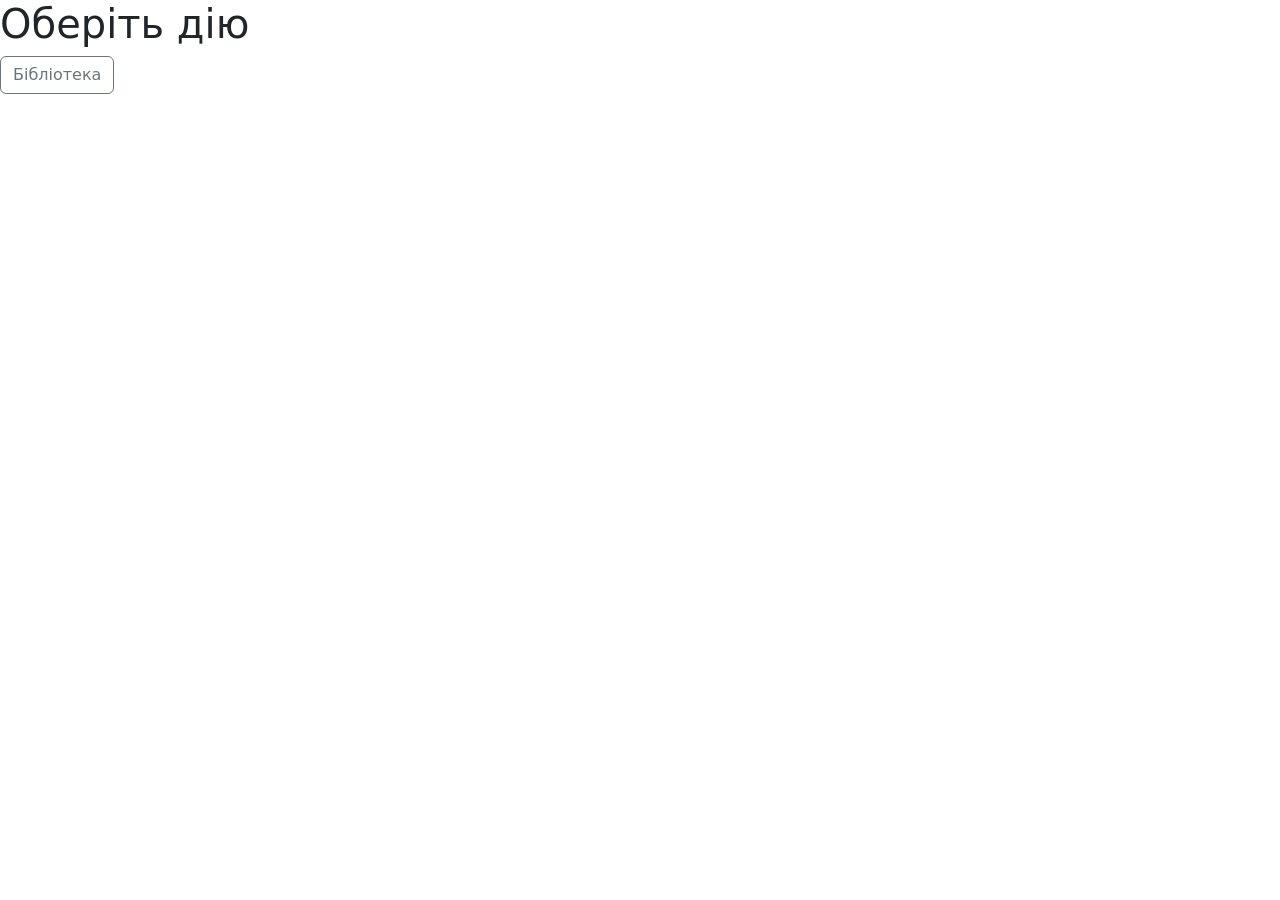
<file: lab4jv/target/classes/templates/index.html>
<!DOCTYPE html>
<html lang="en" xmlns:th="http://www.thymeleaf.org">
<head>
    <meta charset="UTF-8">
    <title>Головна</title>
    <link rel="stylesheet" href="https://cdn.jsdelivr.net/npm/bootstrap@5.3.0-alpha3/dist/css/bootstrap.min.css">
    <link th:rel="stylesheet" type="text/css" th:href="styles.css">

</head>
<style>
    body {
        background-image: url(https://celes.club/uploads/posts/2022-05/1653650310_1-celes-club-p-fon-dlya-obzora-knig-krasivie-1.jpg);
    }
</style>
<body>
<h1>Оберіть дію</h1>
<a th:href="library" class="btn btn-outline-secondary">Бібліотека</a>


<script th:src="@{/webjars/jquery/3.6.4/dist/jquery.js}"></script>
<script th:src="@{/webjars/popperjs__core/2.11.7/dist/umd/popper.js}"></script>
<script th:src="@{/webjars/bootstrap/5.3.0-alpha2/dist/js/bootstrap.bundle.js}"></script>
</body>
</html>
</file>
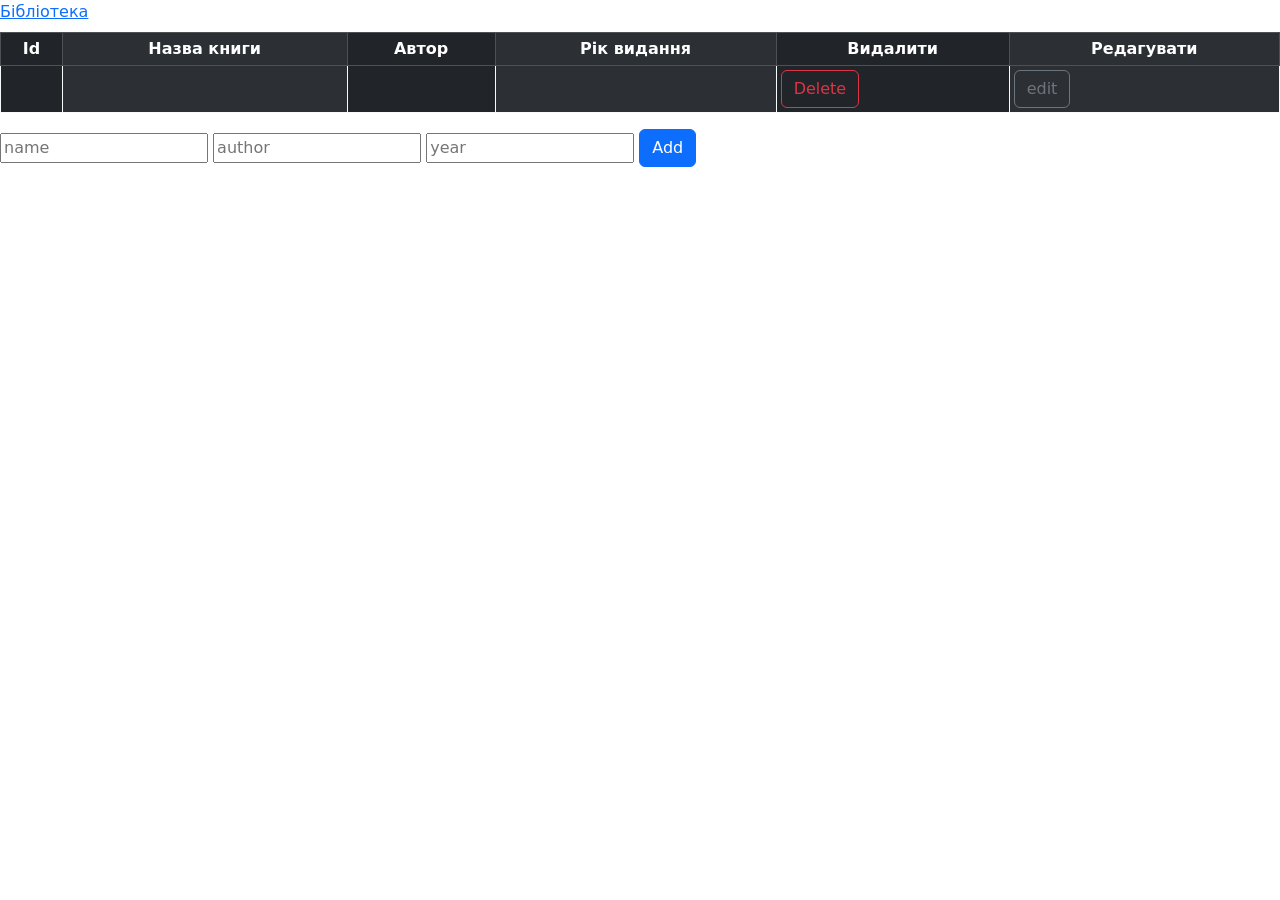
<file: lab4jv/target/classes/templates/library.html>
<!DOCTYPE html>
<html lang="en" xmlns:th="http://www.thymeleaf.org">
<head>
    <meta charset="UTF-8">
    <title>Бібліотека</title>
    <link rel="stylesheet" href="https://cdn.jsdelivr.net/npm/bootstrap@5.3.0-alpha3/dist/css/bootstrap.min.css">
    <link th:rel="stylesheet" type="text/css" th:href="styles.css">
</head>
<style>
    body {
        background-image: url(https://celes.club/uploads/posts/2022-05/1653650310_1-celes-club-p-fon-dlya-obzora-knig-krasivie-1.jpg);
    }
</style>
<body>
<div class="headW">
    <a class="active" href="#library">Бібліотека</a>

</div>
<h1 th:text="|Бібліотека|" class="clr"></h1>
<table class="table table-sm table-dark table-striped-columns table-bordered border-light">

    <thead class="table-warning table-dark text-center text-white">
    <tr>
        <th>Id</th>
        <th>Назва книги</th>
        <th>Автор</th>
        <th>Рік видання</th>
        <th>Видалити</th>
        <th>Редагувати</th>
    </tr>
    </thead>

    <tbody class="text-white">
    <tr th:each="s : ${library}">
        <td th:text="${s.id}"></td>
        <td th:text="${s.name}"></td>
        <td th:text="${s.author}"></td>
        <td th:text="${s.year}"></td>
        <td><a th:href="@{/delete_library(id=${s.id})}" class="btn btn-outline-danger">Delete</a>
        <td><a th:href="@{/library_edit(id=${s.id})}" class="btn btn-outline-secondary" >edit</a></td>
    </tr>
    </tbody>
</table>

<form action="addlibrary" method="post">
    <input type="text" name="name" placeholder="name">
    <input type="text" name="author" placeholder="author">
    <input type="number" name="year" placeholder="year">
    <input type="submit" value="Add" class="btn btn-primary">

</form>
<script th:src="@{/webjars/jquery/3.6.4/dist/jquery.js}"></script>
<script th:src="@{/webjars/popperjs__core/2.11.7/dist/umd/popper.js}"></script>
<script th:src="@{/webjars/bootstrap/5.3.0-alpha2/dist/js/bootstrap.bundle.js}"></script>
</body>
</html>
</file>
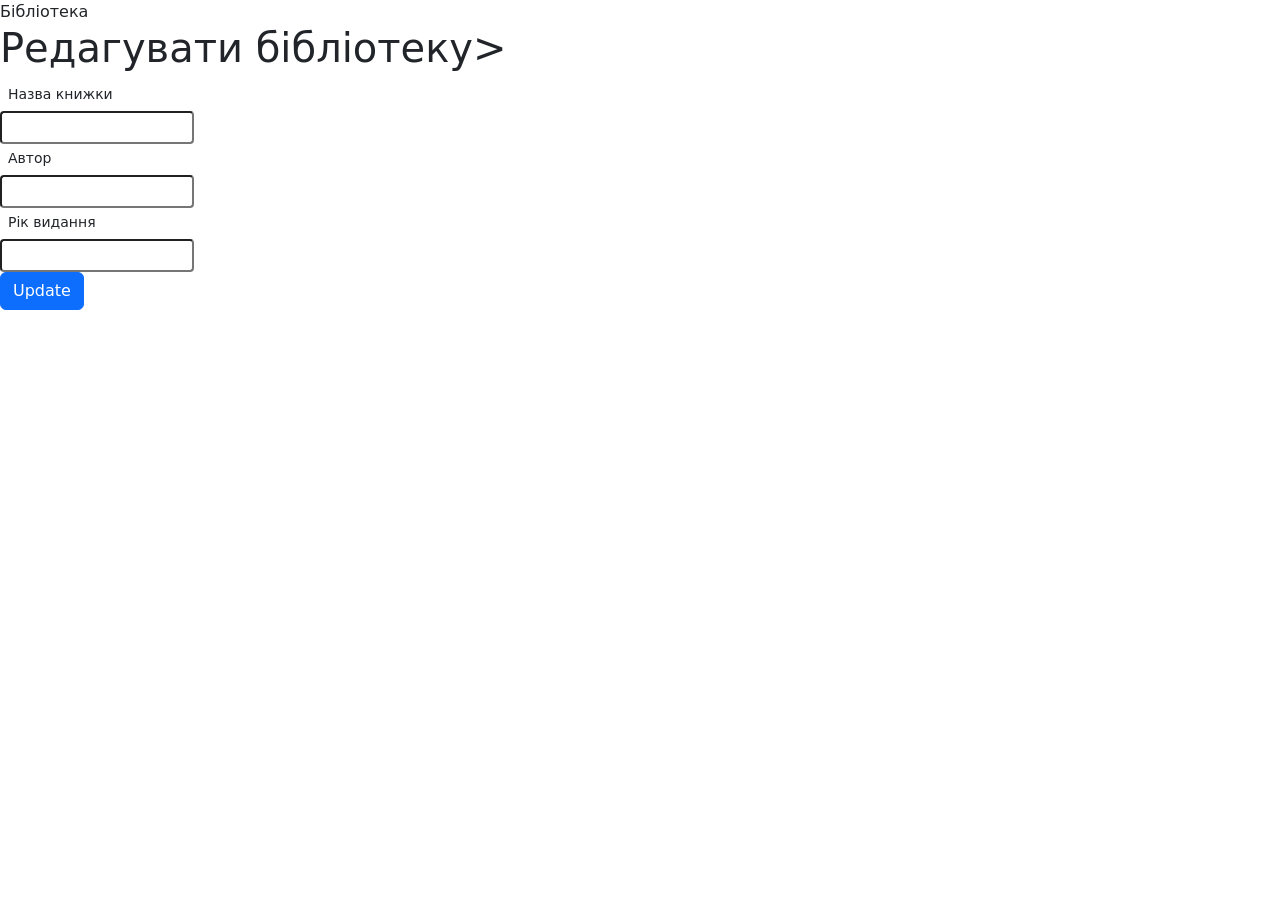
<file: lab4jv/target/classes/templates/library_edit.html>
<!DOCTYPE html>
<html lang="en" xmlns:th="http://www.thymeleaf.org">
<head>
    <meta charset="UTF-8">
    <title>Редагування</title>
    <link rel="stylesheet" href="https://cdn.jsdelivr.net/npm/bootstrap@5.3.0-alpha3/dist/css/bootstrap.min.css">
    <link th:rel="stylesheet" type="text/css" th:href="styles.css">
</head>
<style>
    body {
        background-image: url(https://celes.club/uploads/posts/2022-05/1653650310_1-celes-club-p-fon-dlya-obzora-knig-krasivie-1.jpg);
    }
</style>
<body>
<div class="headW">
    <a th:href="library">Бібліотека</a>
</div>
<h1 class="clr">Редагувати бібліотеку></h1>
<form action="update_library" method="post">
    <input type="hidden" name="id" th:value="${library.id}">

    <label for="name" class="form-control-sm clr">Назва книжки</label><br/>
    <input type="text" th:value="${library.name}" id="name" name="name" class="form-control-sm"><br/>

    <label for="author" class="form-control-sm clr">Автор</label><br/>
    <input type="text" th:value="${library.author}" id="author" name="author" class="form-control-sm"><br/>

    <label for="year" class="form-control-sm clr">Рік видання</label><br/>
    <input type="number" th:value="${library.year}" id="year" name="year" class="form-control-sm"><br/>

    <button type="submit" class="btn btn-primary">Update</button>
</form>
<script th:src="@{/webjars/jquery/3.6.4/dist/jquery.js}"></script>
<script th:src="@{/webjars/popperjs__core/2.11.7/dist/umd/popper.js}"></script>
<script th:src="@{/webjars/bootstrap/5.3.0-alpha2/dist/js/bootstrap.bundle.js}"></script>
</body>
</html>
</file>
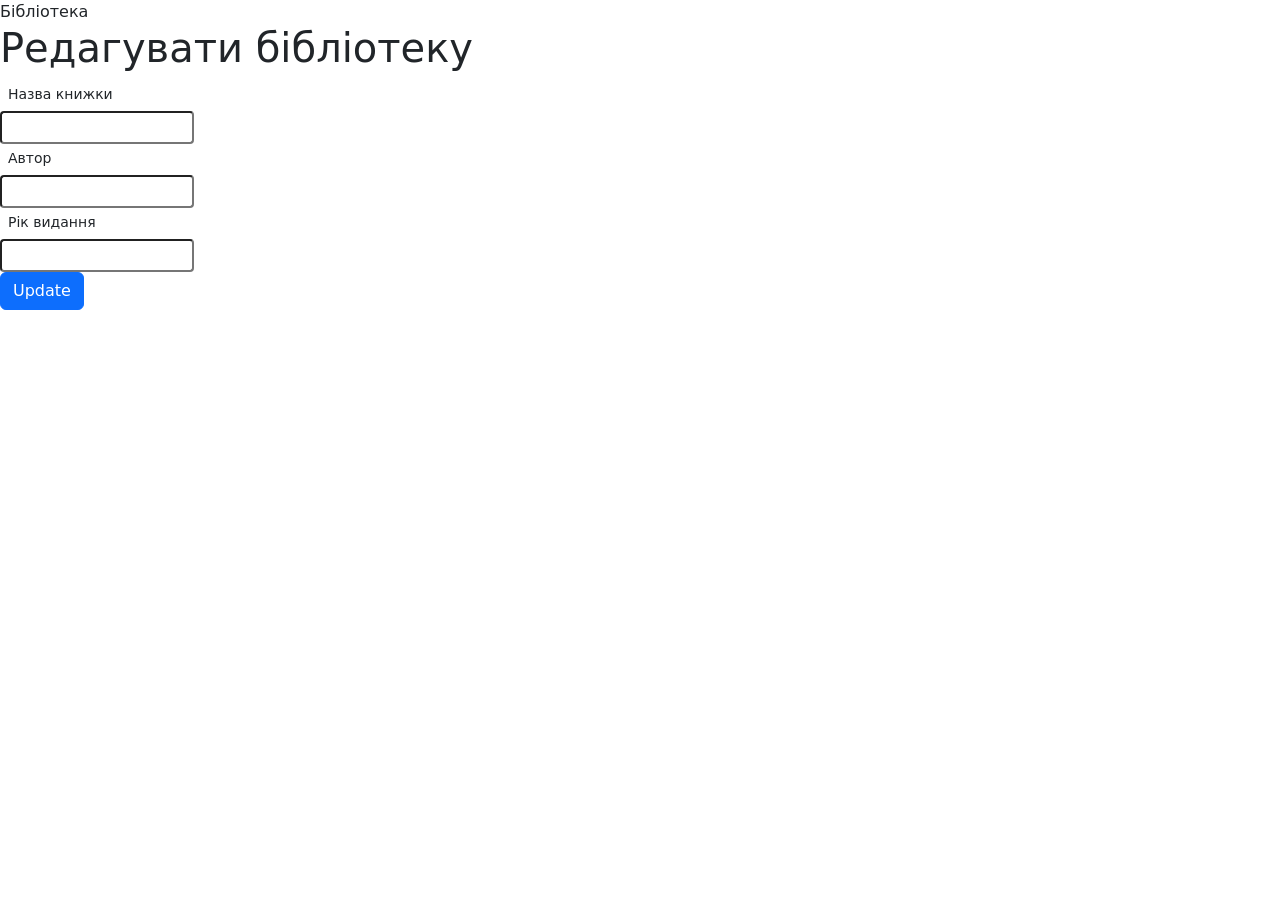
<file: lab4jv/src/main/resources/templates/library_edit.html>
<!DOCTYPE html>
<html lang="en" xmlns:th="http://www.thymeleaf.org">
<head>
    <meta charset="UTF-8">
    <title>Редагування</title>
    <link rel="stylesheet" href="https://cdn.jsdelivr.net/npm/bootstrap@5.3.0-alpha3/dist/css/bootstrap.min.css">
    <link th:rel="stylesheet" type="text/css" th:href="styles.css">
</head>
<style>
    body {
        background-image: url(https://celes.club/uploads/posts/2022-05/1653650310_1-celes-club-p-fon-dlya-obzora-knig-krasivie-1.jpg);
    }
</style>
<body>
<div class="headW">
    <a th:href="library">Бібліотека</a>
</div>
<h1 class="clr">Редагувати бібліотеку</h1>
<form action="update_library" method="post">
    <input type="hidden" name="id" th:value="${library.id}">

    <label for="name" class="form-control-sm clr">Назва книжки</label><br/>
    <input type="text" th:value="${library.name}" id="name" name="name" class="form-control-sm"><br/>

    <label for="author" class="form-control-sm clr">Автор</label><br/>
    <input type="text" th:value="${library.author}" id="author" name="author" class="form-control-sm"><br/>

    <label for="year" class="form-control-sm clr">Рік видання</label><br/>
    <input type="number" th:value="${library.year}" id="year" name="year" class="form-control-sm"><br/>

    <button type="submit" class="btn btn-primary">Update</button>
</form>
<script th:src="@{/webjars/jquery/3.6.4/dist/jquery.js}"></script>
<script th:src="@{/webjars/popperjs__core/2.11.7/dist/umd/popper.js}"></script>
<script th:src="@{/webjars/bootstrap/5.3.0-alpha2/dist/js/bootstrap.bundle.js}"></script>
</body>
</html>
</file>
